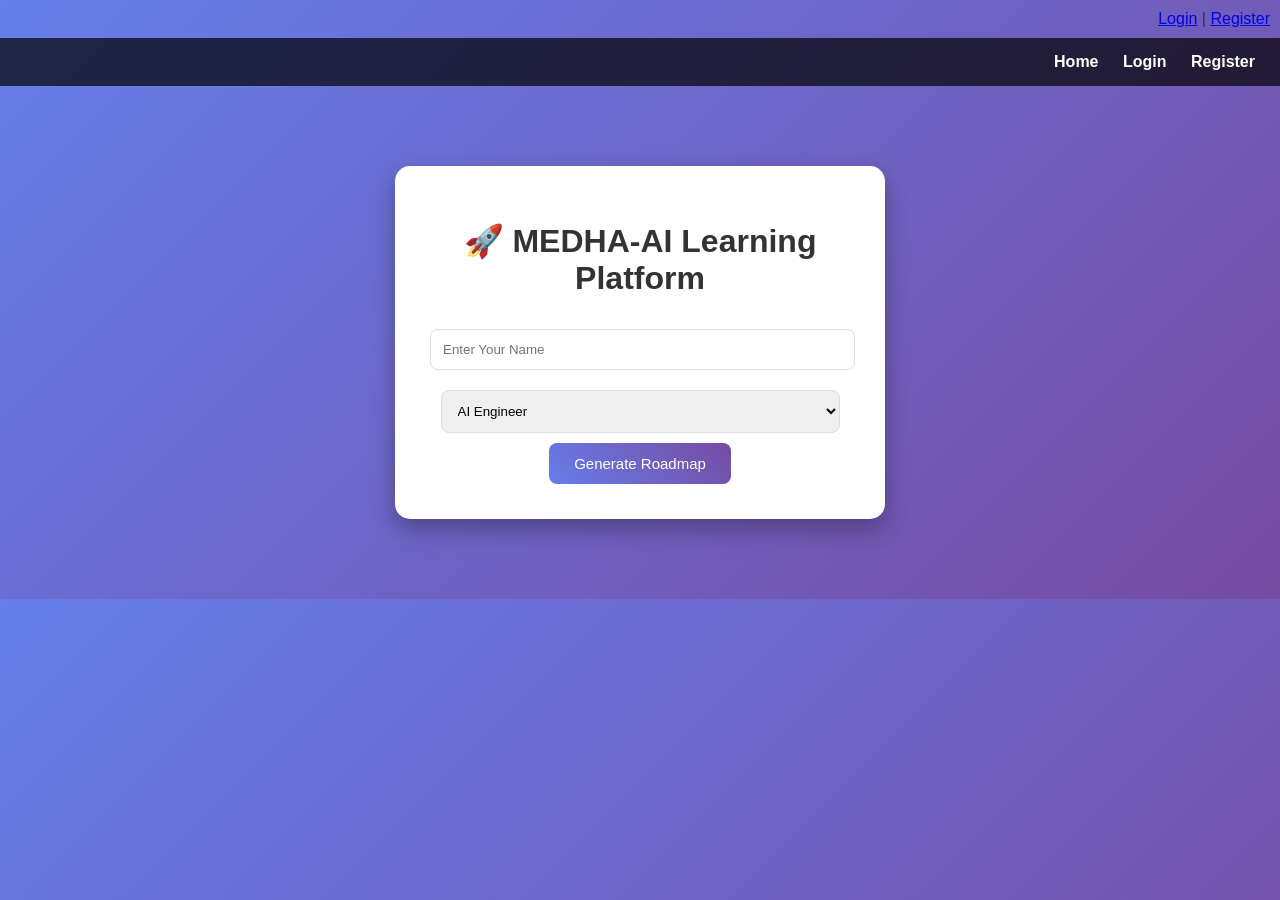
<file: templates/index.html>
<!DOCTYPE html>
<html>
<head>
    <title>MEDHA-AI</title>
    <link rel="stylesheet" href="/static/style.css">
</head>
<body>

<div style="text-align:right; padding:10px;">
    <a href="/login">Login</a> |
    <a href="/register">Register</a>
</div>

<div class="navbar">
    <a href="/">Home</a>
    <a href="/login">Login</a>
    <a href="/register">Register</a>
</div>
<div class="container">
    <h1>🚀 MEDHA-AI Learning Platform</h1>

    <form action="/dashboard" method="POST" class="form-box">
        <input type="text" name="name" placeholder="Enter Your Name" required>

        <select name="goal">
            <option value="AI Engineer">AI Engineer</option>
            <option value="Web Developer">Web Developer</option>
        </select>

        <button type="submit">Generate Roadmap</button>
    </form>
</div>

</body>
</html>
</file>
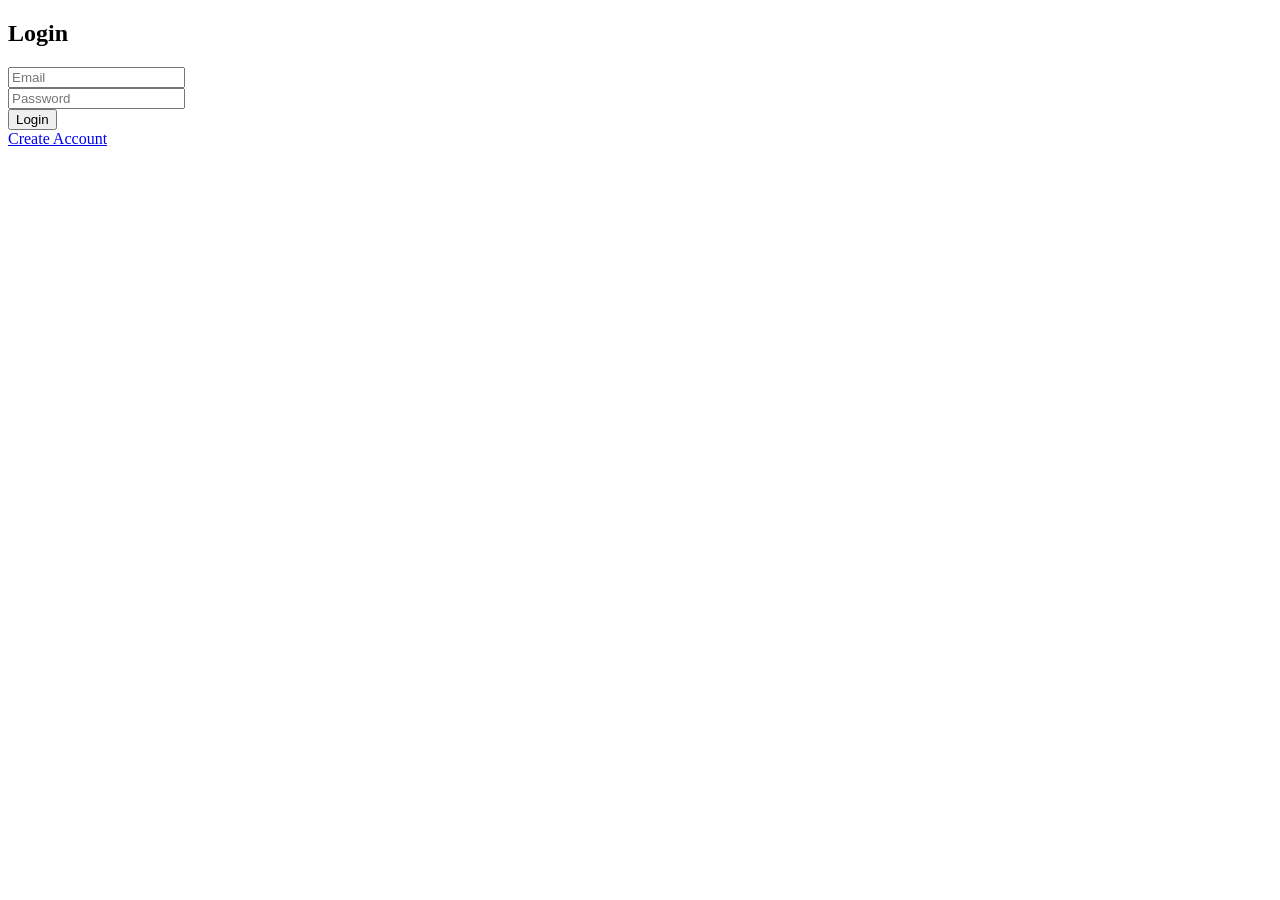
<file: templates/login.html>
<!DOCTYPE html>
<html>
<body>

<h2>Login</h2>

<form method="POST">
    <input type="email" name="email" placeholder="Email" required><br>
    <input type="password" name="password" placeholder="Password" required><br>
    <button type="submit">Login</button>
</form>

<a href="/register">Create Account</a>

</body>
</html>
</file>
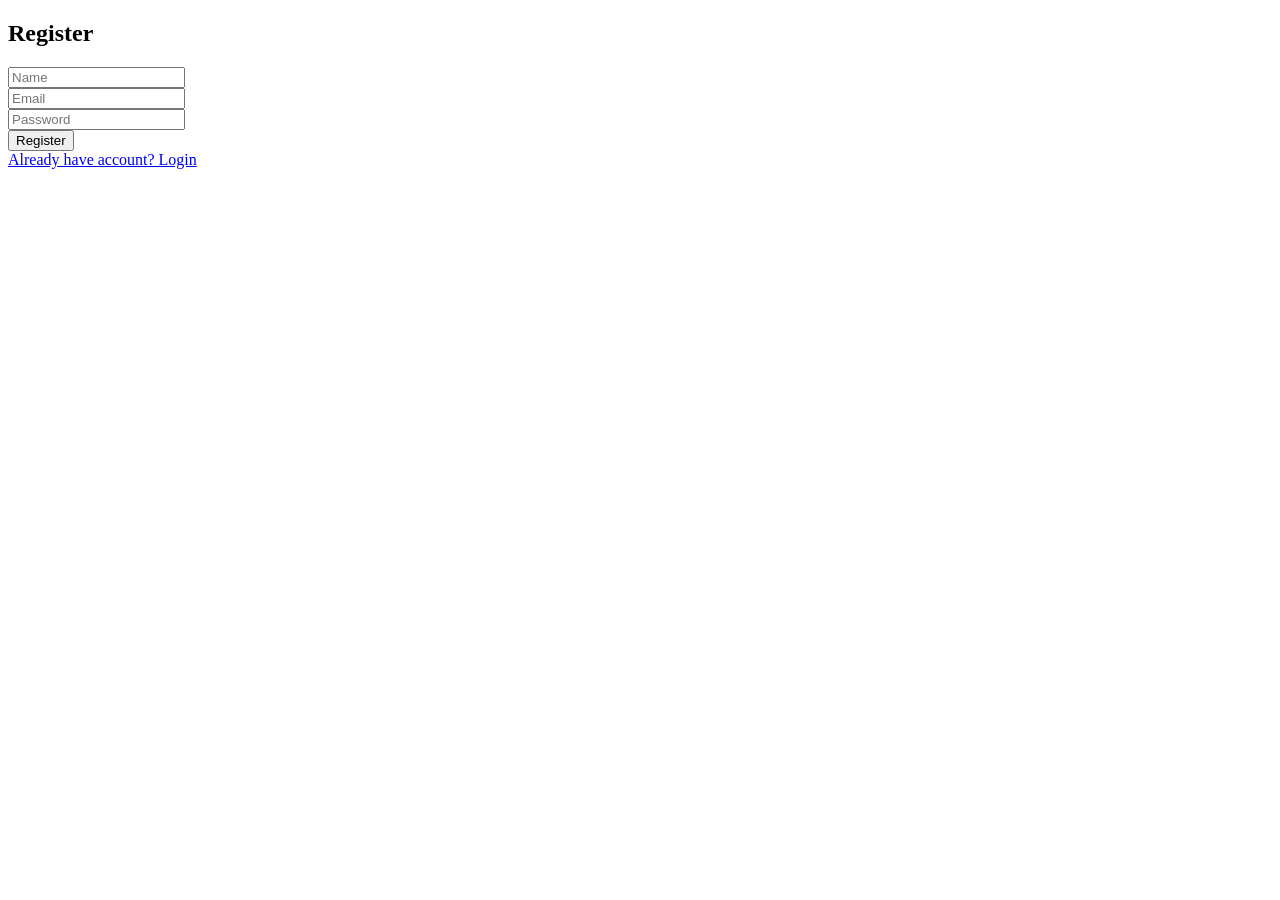
<file: templates/register.html>
<!DOCTYPE html>
<html>
<body>

<h2>Register</h2>

<form method="POST">
    <input type="text" name="name" placeholder="Name" required><br>
    <input type="email" name="email" placeholder="Email" required><br>
    <input type="password" name="password" placeholder="Password" required><br>
    <button type="submit">Register</button>
</form>

<a href="/login">Already have account? Login</a>

</body>
</html>
</file>
<file: static/style.css>
body {
    font-family: 'Segoe UI', sans-serif;
    background: linear-gradient(135deg, #667eea, #764ba2);
    margin: 0;
    padding: 0;
    color: #333;
}

/* Navbar */
.navbar {
    background: rgba(0,0,0,0.7);
    padding: 15px;
    text-align: right;
}

.navbar a {
    color: white;
    margin: 0 10px;
    text-decoration: none;
    font-weight: bold;
}

/* Container */
.container {
    width: 420px;
    margin: 80px auto;
    text-align: center;
    background: white;
    padding: 35px;
    border-radius: 15px;
    box-shadow: 0 10px 25px rgba(0,0,0,0.3);
    animation: fadeIn 1s ease-in;
}

@keyframes fadeIn {
    from {opacity: 0; transform: translateY(20px);}
    to {opacity: 1; transform: translateY(0);}
}

/* Inputs */
input, select {
    width: 95%;
    padding: 12px;
    margin: 10px 0;
    border-radius: 8px;
    border: 1px solid #ddd;
    outline: none;
}

/* Buttons */
button {
    background: linear-gradient(45deg, #667eea, #764ba2);
    color: white;
    border: none;
    padding: 12px 25px;
    border-radius: 8px;
    cursor: pointer;
    font-size: 15px;
    transition: 0.3s;
}

button:hover {
    transform: scale(1.05);
}

/* Cards */
.card {
    background: #f5f7ff;
    padding: 20px;
    border-radius: 12px;
    margin-top: 20px;
}

/* Links */
.btn {
    display: inline-block;
    margin-top: 15px;
    text-decoration: none;
    color: white;
    background: #333;
    padding: 10px 15px;
    border-radius: 6px;
}

/* Chatbox */
.chatbox {
    margin-top: 15px;
}

#msg {
    width: 90%;
}

#reply {
    margin-top: 10px;
    font-weight: bold;
    color: #444;
}
</file>
